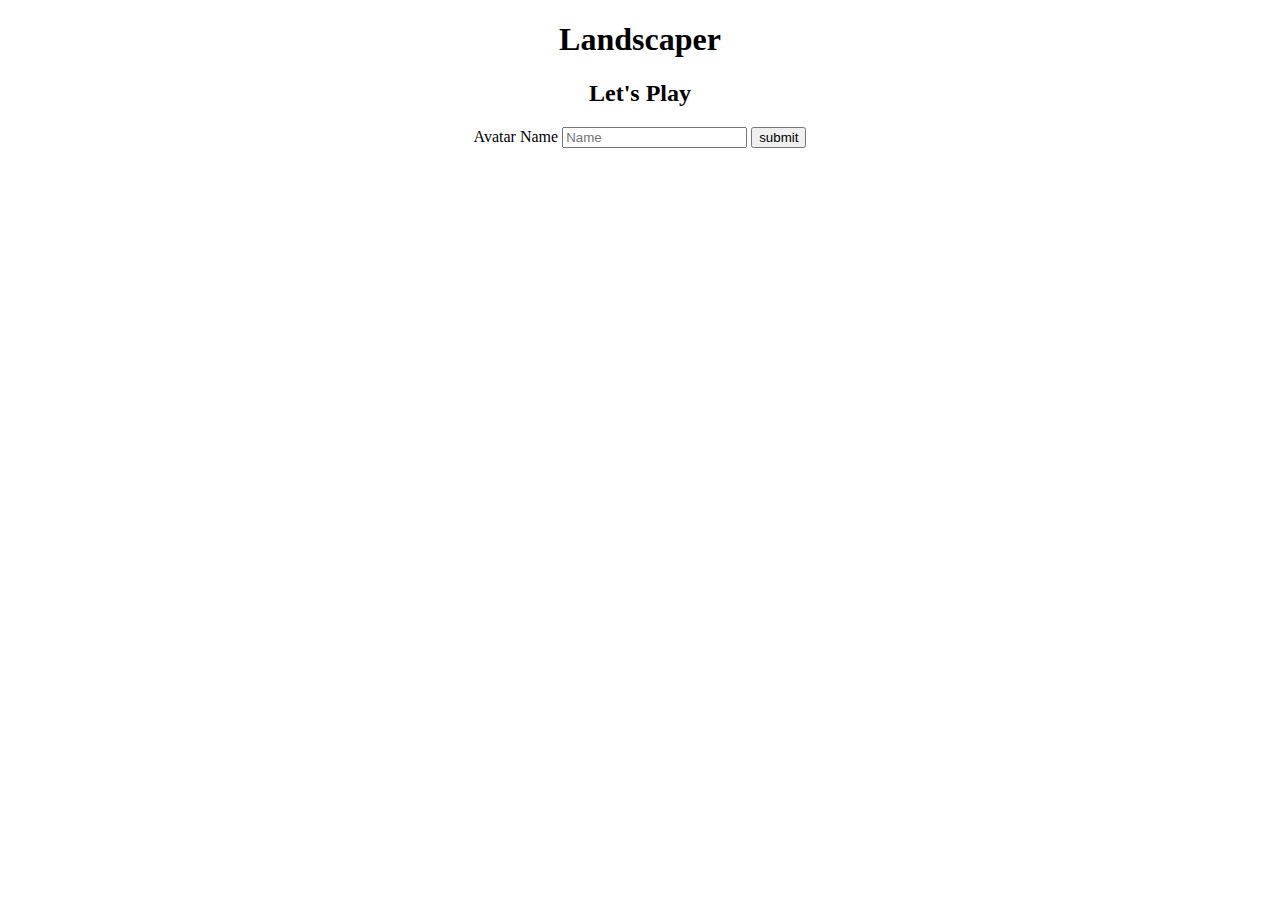
<file: js-landscape/index.html>
<!DOCTYPE html>
<html lang="en">
<head>
    <meta charset="UTF-8">
    <meta http-equiv="X-UA-Compatible" content="IE=edge">
    <meta name="viewport" content="width=device-width, initial-scale=1.0">
    <link rel="stylesheet" href="style.css">
    <script src="script.js" defer></script>
        <!-- <script src="constructor.js"></script> -->
    <!-- <script src="play.js"></script> -->
    <title>Landscaper</title>
</head>
<body id="body">
    <!-- declarando tela 2 -->
    <div id="tela1">
        <div id="divTitle">
            <h1>Landscaper</h1>
        </div>
        <h2 class="message">Let's Play</h2>
        <div id="wrapper"> 
            <label id="lable" for="input">Avatar Name</label>           
            <input id="input" type="info" placeholder="Name">
            <button id="buttonId">submit</button>
        </div>
    </div>
    <!-- declarando tela 2 -->
    <div id="tela2">
        <ul id="hlist">
            <li id="hname"      class="start">Name:</li>
            <li id="spaceName"  class="start"></li>
            <li id="hwallet"    class="start">Wallet:  </li>
            <li id="spaceWallet"class="start" > $0 </li>
            <li id="hfase"      class="start">Fase: </li>
            <li id="spacefase"  class="start"> 1 - Teeth</li>
            <button id="hbuttomPouse" class="start">Pouse/Start</button>
        </ul>
        <div>
            <p>Using just your teeth, you can spend the day cutting lawns and make $1 </p>
            <button id="butonWork" class="start">Work</button>
        </div>
    </div>    
        
    
    <footer>

    </footer>
    
</body>
</html>
</file>
<file: js-landscape/style.css>
/* #tela2{ */
    /* background-image: url("i.imgur.com/uFcqGbS.jpeg") */
    /* background: url("https://i.imgur.com/NgBoDCf.jpg"); */
    /* background: url("/js-landscape/3D Printed Denture Bit Holder With Magnets - Imgur.jpg"); */
/* } */
#hlist{
    border: 5px solid black;
    display: flex;
    justify-content: space-around;
    align-items: center;
    /* padding: 0;
    display: grid;
    grid-template-columns: 40px 130px 80px 50px 50px;
    grid-template-rows: 5px 5px 5px 5px;
    grid-column-gap: 10px; */
    list-style: none;
}
</file>
